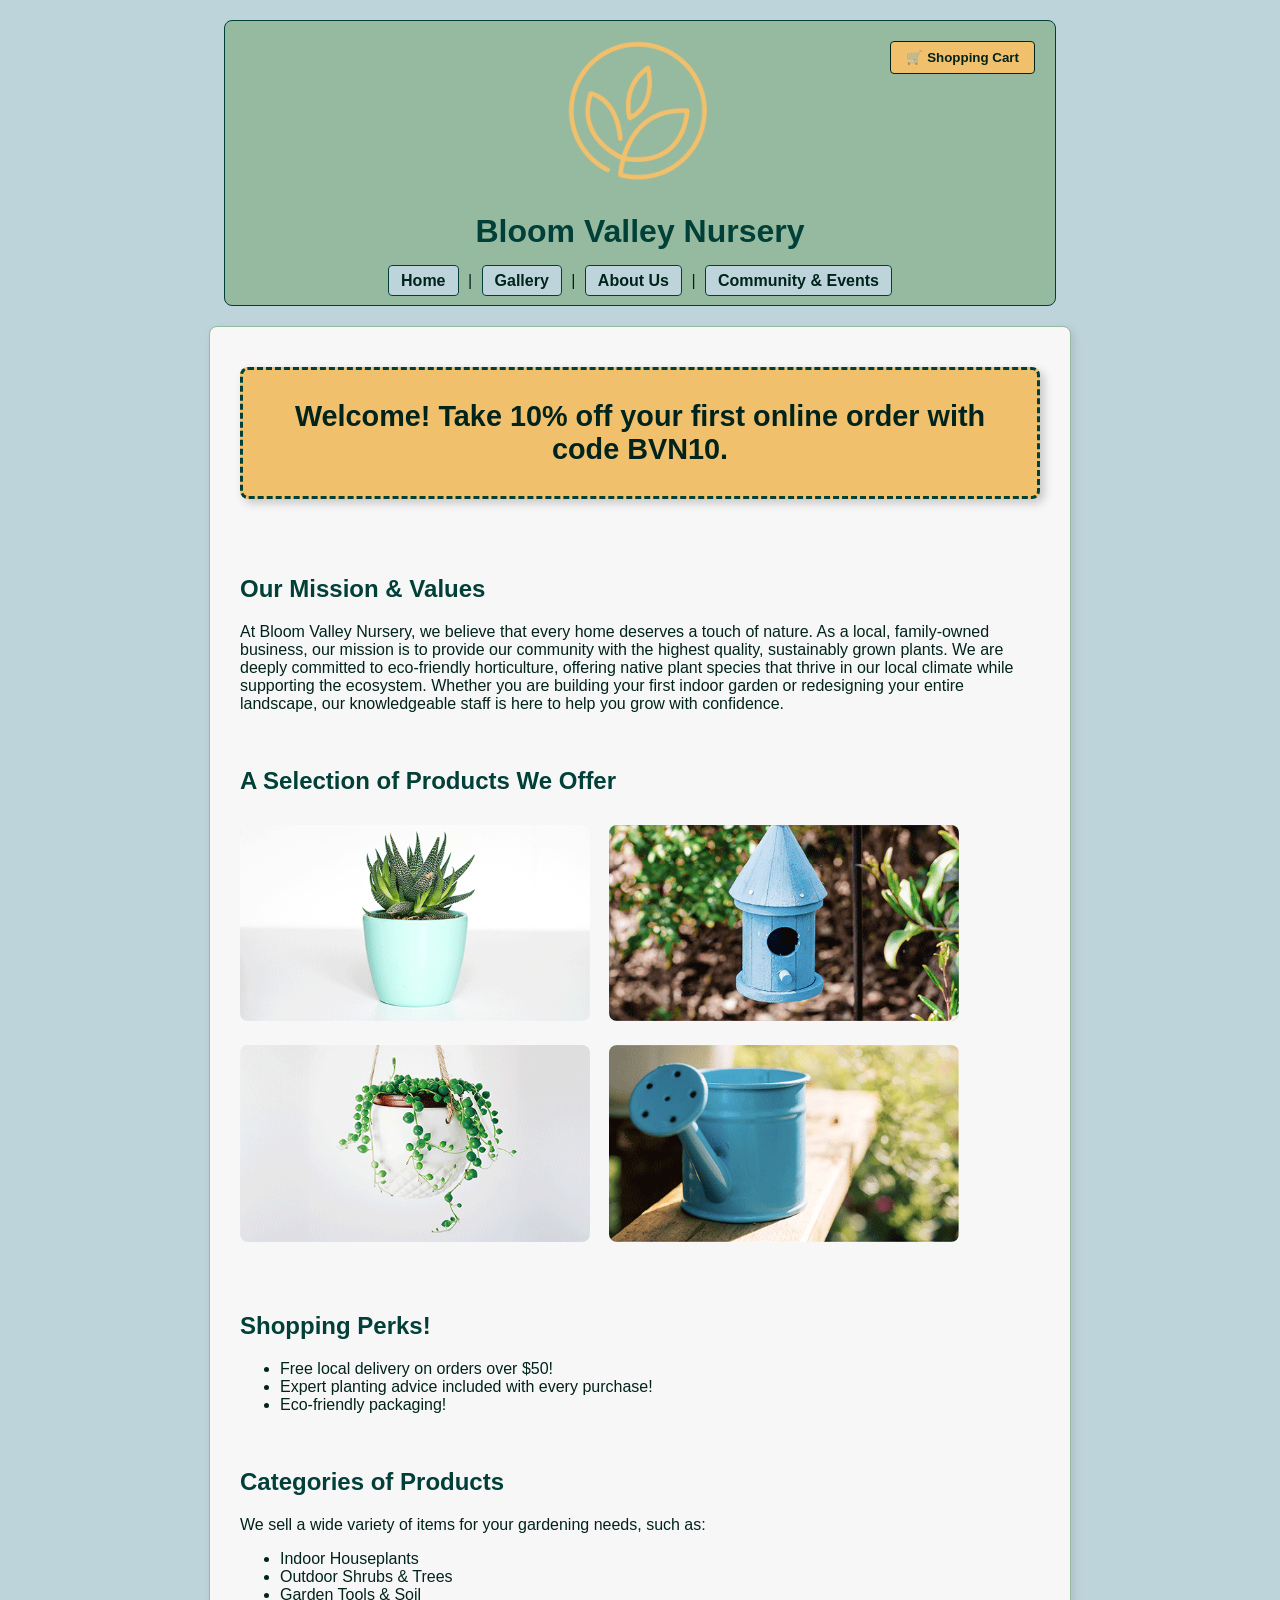
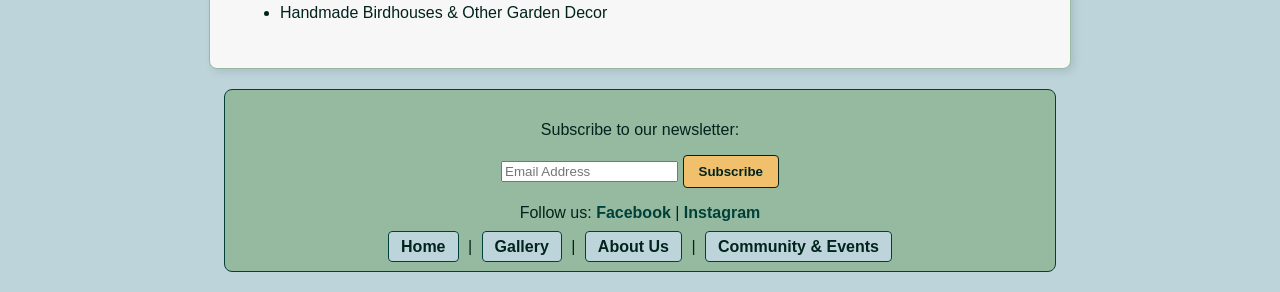
<file: index.html>
<!DOCTYPE html>
<html>
<head>
    <meta charset="UTF-8">
    <title>Home - Bloom Valley Nursery</title>
    <link rel="stylesheet" href="style.css">
</head>
<body>
    <header>
        <img src="Client1_LogoPalette2_F0C06D.png" alt="Bloom Valley Nursery Logo" width="150">
        <h1>Bloom Valley Nursery</h1>
        <button class="cart-btn">🛒 Shopping Cart</button>
        <nav>
            <a href="index.html">Home</a> | 
            <a href="Gallery_Page_BVN.html">Gallery</a> | 
            <a href="About_Page_BVN.html">About Us</a> | 
            <a href="Custom_Page_BVN.html">Community & Events</a>
        </nav>
    </header>

    <hr>

    <main>
        <p class="promo-banner">Welcome! Take 10% off your first online order with code BVN10.</p>
        <br><br>

        <div id="mission-statement">
            <h2>Our Mission & Values</h2>
            <p>At Bloom Valley Nursery, we believe that every home deserves a touch of nature. As a local, family-owned business, our mission is to provide our community with the highest quality, sustainably grown plants. We are deeply committed to eco-friendly horticulture, offering native plant species that thrive in our local climate while supporting the ecosystem. Whether you are building your first indoor garden or redesigning your entire landscape, our knowledgeable staff is here to help you grow with confidence.</p>
        </div>
        <br>

        <h2>A Selection of Products We Offer</h2>
        <img src="Client1_AloePlant.png" alt="Aloe Plant" width="220">
        <img src="Client1_BirdHouse.png" alt="Bird House" width="220">
        <img src="Client1_StringofPearls.png" alt="String of Pearls Plant" width="220">
        <img src="Client1_WateringCan.png" alt="Watering Can" width="220">
        <br><br><br>

        <h2>Shopping Perks!</h2>
        <ul>
            <li>Free local delivery on orders over $50!</li>
            <li>Expert planting advice included with every purchase!</li>
            <li>Eco-friendly packaging!</li>
        </ul>
<br>
        <h2>Categories of Products</h2>
        <p>We sell a wide variety of items for your gardening needs, such as:</p>
        <ul>
            <li>Indoor Houseplants</li>
            <li>Outdoor Shrubs & Trees</li>
            <li>Garden Tools & Soil</li>
            <li>Handmade Birdhouses & Other Garden Decor</li>
        </ul>
    </main>

    <hr>

    <footer>
        <p>Subscribe to our newsletter:</p>
        <input type="email" placeholder="Email Address"> <button onclick="alert('Thank you for subscribing.')">Subscribe</button>
        <p>Follow us: <a href="#">Facebook</a> | <a href="#">Instagram</a></p>
        <nav>
            <a href="index.html">Home</a> | 
            <a href="Gallery_Page_BVN.html">Gallery</a> | 
            <a href="About_Page_BVN.html">About Us</a> | 
            <a href="Custom_Page_BVN.html">Community & Events</a>
        </nav>
    </footer>
    <script src="script.js"></script>
</body>
</html>
</file>
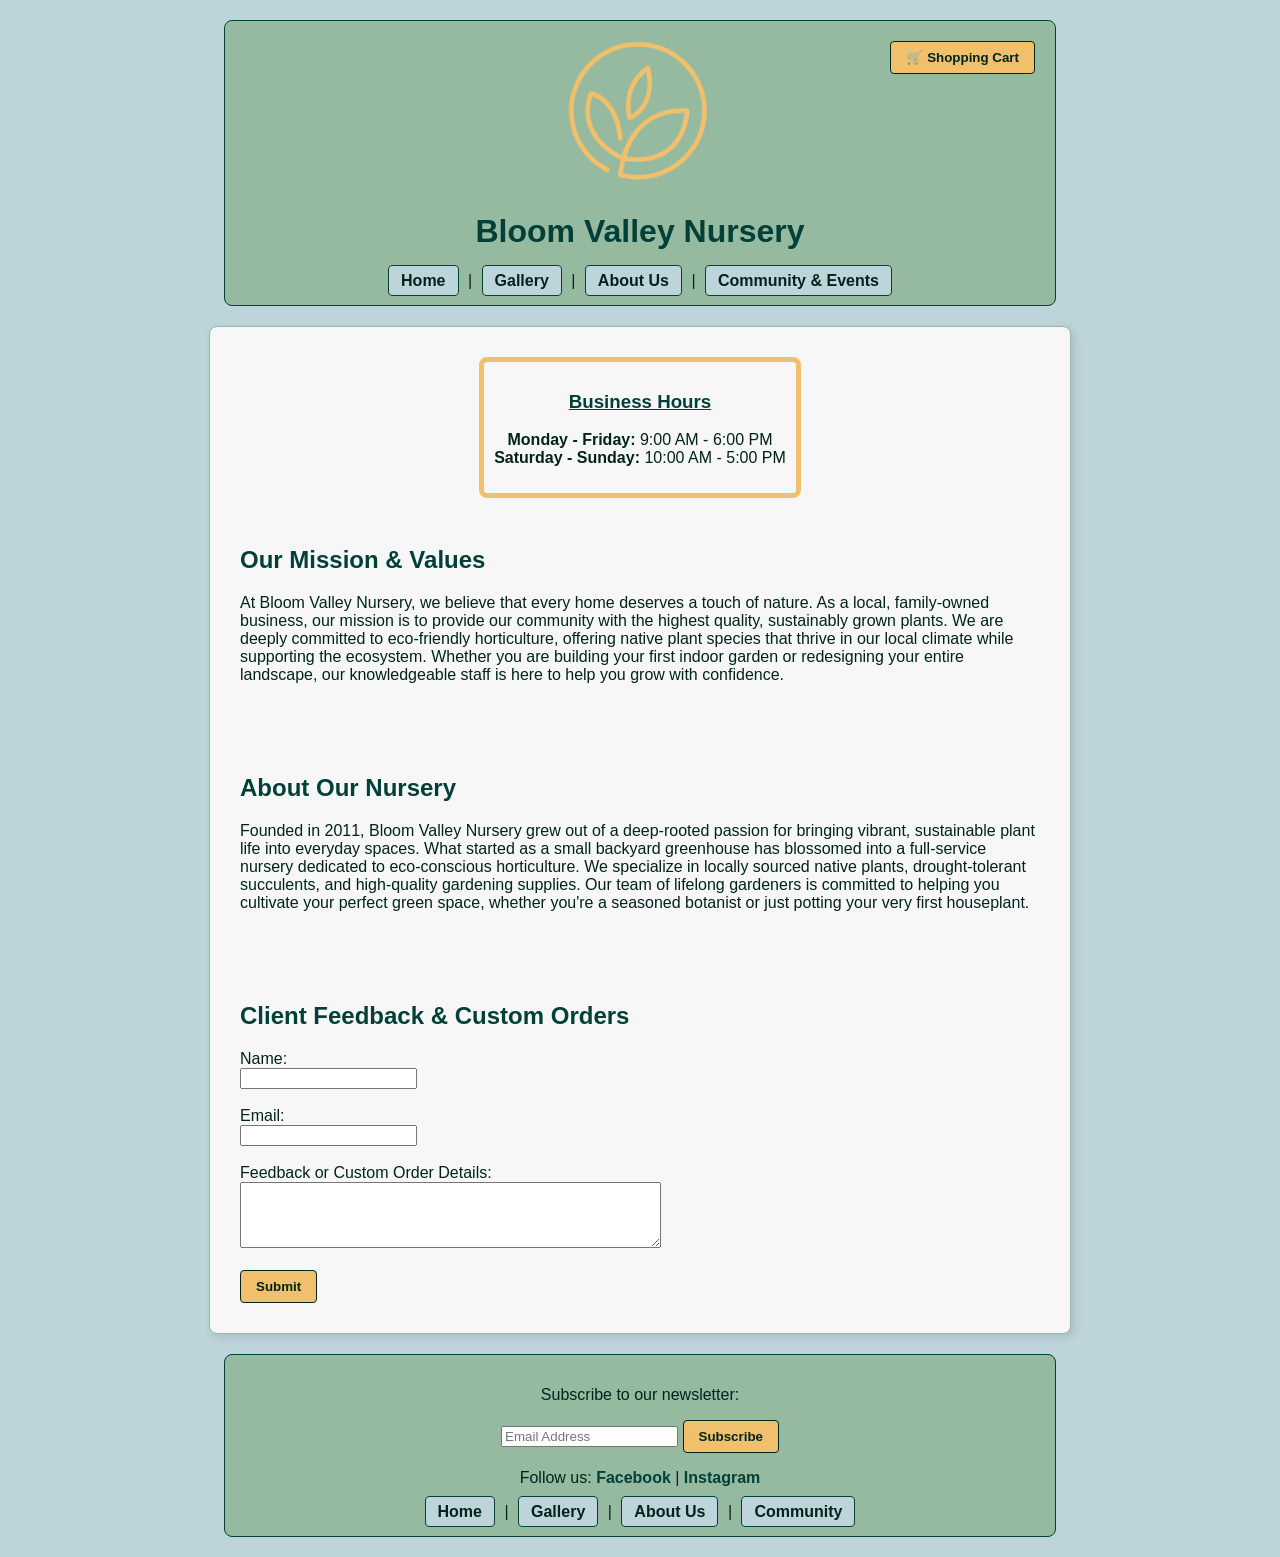
<file: About Page (BVN).html>
<!DOCTYPE html>
<html>
<head>
    <meta charset="UTF-8">
    <title>About Us - Bloom Valley Nursery</title>
    <link rel="stylesheet" href="style.css">
</head>
<body>
    <header>
        <img src="Client1_LogoPalette2_F0C06D.png" alt="Bloom Valley Nursery Logo" width="150">
        <h1>Bloom Valley Nursery</h1>
        <button class="cart-btn">🛒 Shopping Cart</button>
        <nav>
            <a href="index.html">Home</a> | 
            <a href="Gallery Page (BVN).html">Gallery</a> | 
            <a href="About Page (BVN).html">About Us</a> | 
            <a href="Custom Page (BVN).html">Community & Events</a>
        </nav>
    </header>

    <hr>

    <main>
        <div id="business-hours">
           <h3 style="text-align: center;"><span style="text-decoration: underline;">Business Hours</span></h3>
         <p style="text-align: center;">
           <strong>Monday - Friday:</strong> 9:00 AM - 6:00 PM<br>
           <strong>Saturday - Sunday:</strong> 10:00 AM - 5:00 PM
         </p>
        </div>

         <br> 
        <div id="mission-statement">
            <h2>Our Mission & Values</h2>
            <p>At Bloom Valley Nursery, we believe that every home deserves a touch of nature. As a local, family-owned business, our mission is to provide our community with the highest quality, sustainably grown plants. We are deeply committed to eco-friendly horticulture, offering native plant species that thrive in our local climate while supporting the ecosystem. Whether you are building your first indoor garden or redesigning your entire landscape, our knowledgeable staff is here to help you grow with confidence.</p>
        </div>
        <br><br><br>
        <div id="history">
        <h2>About Our Nursery</h2>
        <p>Founded in 2011, Bloom Valley Nursery grew out of a deep-rooted passion for bringing vibrant, sustainable plant life into everyday spaces. What started as a small backyard greenhouse has blossomed into a full-service nursery dedicated to eco-conscious horticulture. We specialize in locally sourced native plants, drought-tolerant succulents, and high-quality gardening supplies. Our team of lifelong gardeners is committed to helping you cultivate your perfect green space, whether you're a seasoned botanist or just potting your very first houseplant.</p>
        </div>
        <br><br><br>

        <h2>Client Feedback & Custom Orders</h2>
        <form>
            <label>Name:</label><br>
            <input type="text" id="custName" required><br><br>
            
            <label>Email:</label><br>
            <input type="email" id="custEmail" required><br><br>

            <label>Feedback or Custom Order Details:</label><br>
            <textarea id="custMessage" rows="4" cols="50" required></textarea><br><br>

            <button type="button" onclick="saveContact()">Submit</button>
        </form>
    </main>

    <hr>

    <footer>
        <p>Subscribe to our newsletter:</p>
        <input type="email" placeholder="Email Address"> <button onclick="alert('Thank you for subscribing.')">Subscribe</button>
        <p>Follow us: <a href="#">Facebook</a> | <a href="#">Instagram</a></p>
        <nav>
            <a href="index.html">Home</a> | 
            <a href="Gallery Page (BVN).html">Gallery</a> | 
            <a href="About Page (BVN).html">About Us</a> | 
            <a href="Custom Page (BVN).html">Community</a>
        </nav>
    </footer>
    <script src="script.js"></script>
</body>
</html>
</file>
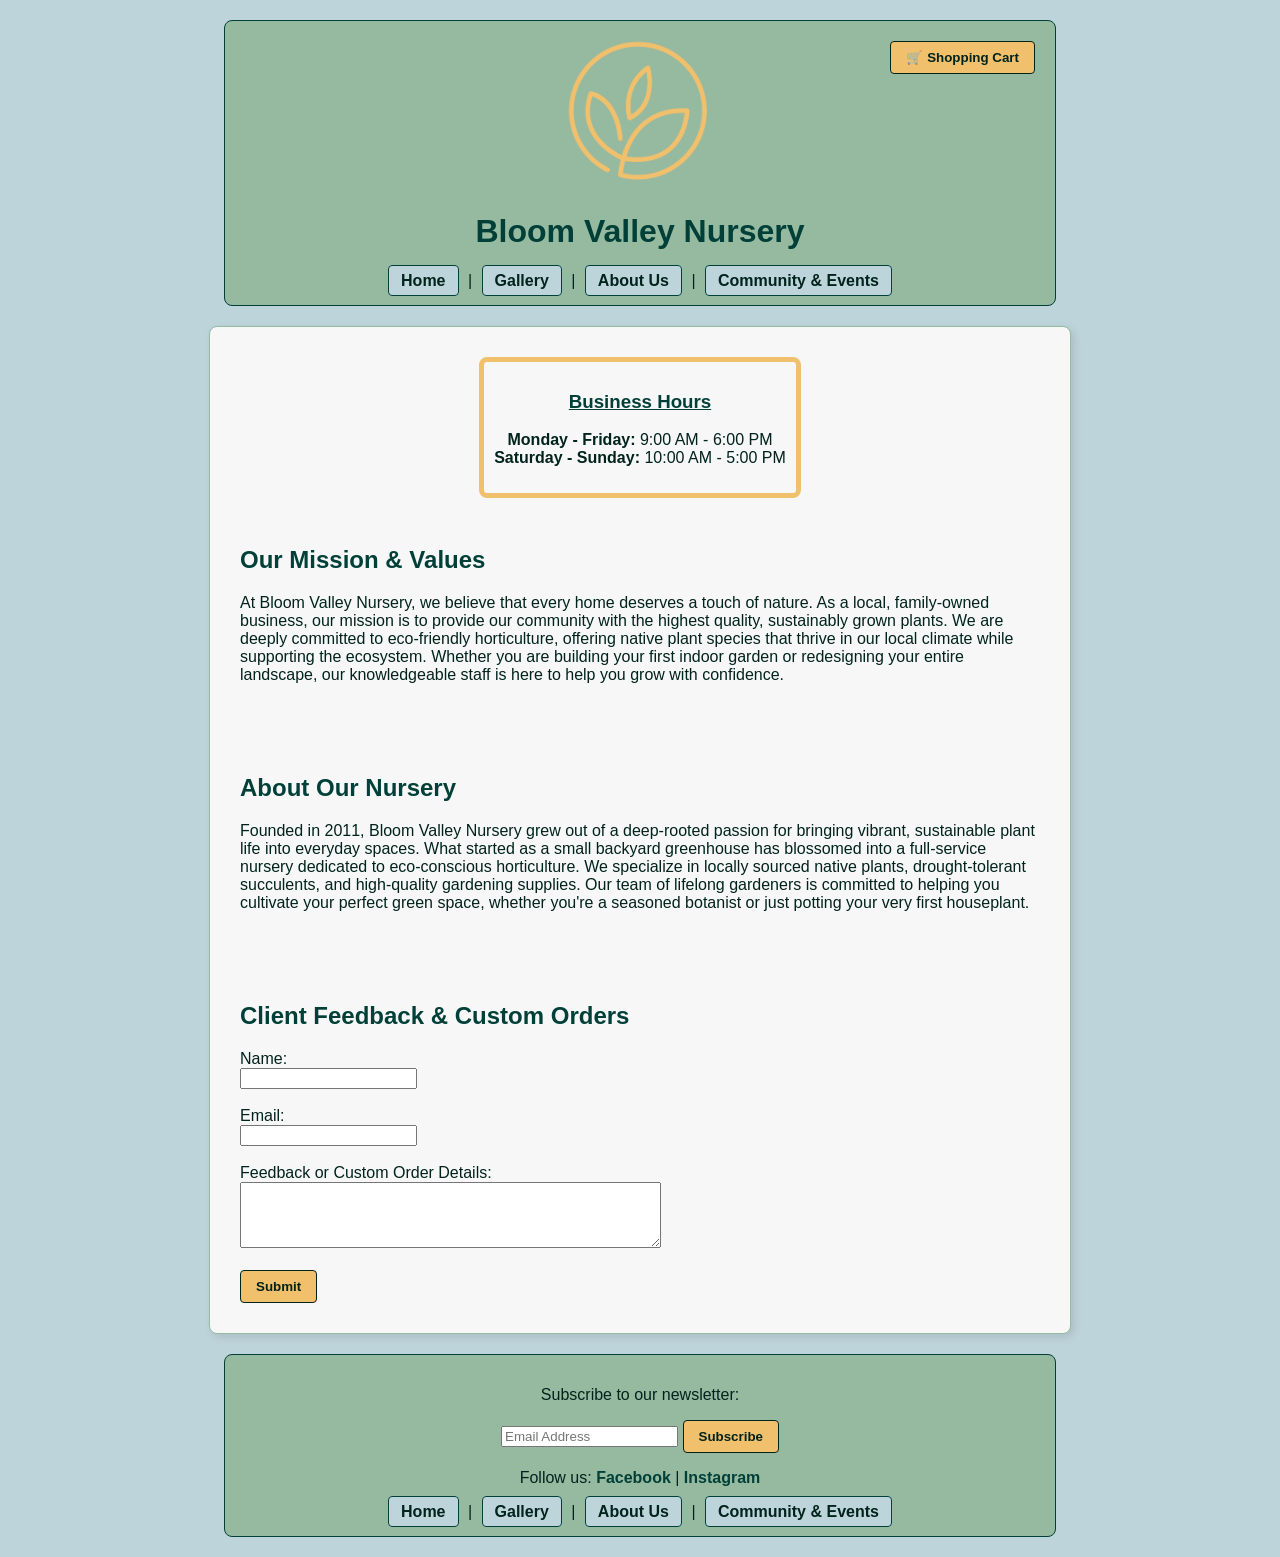
<file: About_Page_BVN.html>
<!DOCTYPE html>
<html>
<head>
    <meta charset="UTF-8">
    <title>About Us - Bloom Valley Nursery</title>
    <link rel="stylesheet" href="style.css">
</head>
<body>
    <header>
        <img src="Client1_LogoPalette2_F0C06D.png" alt="Bloom Valley Nursery Logo" width="150">
        <h1>Bloom Valley Nursery</h1>
        <button class="cart-btn">🛒 Shopping Cart</button>
        <nav>
            <a href="index.html">Home</a> | 
            <a href="Gallery_Page_BVN.html">Gallery</a> | 
            <a href="About_Page_BVN.html">About Us</a> | 
            <a href="Custom_Page_BVN.html">Community & Events</a>
        </nav>
    </header>

    <hr>

    <main>
        <div id="business-hours">
           <h3 style="text-align: center;"><span style="text-decoration: underline;">Business Hours</span></h3>
         <p style="text-align: center;">
           <strong>Monday - Friday:</strong> 9:00 AM - 6:00 PM<br>
           <strong>Saturday - Sunday:</strong> 10:00 AM - 5:00 PM
         </p>
        </div>

         <br> 
        <div id="mission-statement">
            <h2>Our Mission & Values</h2>
            <p>At Bloom Valley Nursery, we believe that every home deserves a touch of nature. As a local, family-owned business, our mission is to provide our community with the highest quality, sustainably grown plants. We are deeply committed to eco-friendly horticulture, offering native plant species that thrive in our local climate while supporting the ecosystem. Whether you are building your first indoor garden or redesigning your entire landscape, our knowledgeable staff is here to help you grow with confidence.</p>
        </div>
        <br><br><br>
        <div id="history">
        <h2>About Our Nursery</h2>
        <p>Founded in 2011, Bloom Valley Nursery grew out of a deep-rooted passion for bringing vibrant, sustainable plant life into everyday spaces. What started as a small backyard greenhouse has blossomed into a full-service nursery dedicated to eco-conscious horticulture. We specialize in locally sourced native plants, drought-tolerant succulents, and high-quality gardening supplies. Our team of lifelong gardeners is committed to helping you cultivate your perfect green space, whether you're a seasoned botanist or just potting your very first houseplant.</p>
        </div>
        <br><br><br>

        <h2>Client Feedback & Custom Orders</h2>
        <form>
            <label>Name:</label><br>
            <input type="text" id="custName" required><br><br>
            
            <label>Email:</label><br>
            <input type="email" id="custEmail" required><br><br>

            <label>Feedback or Custom Order Details:</label><br>
            <textarea id="custMessage" rows="4" cols="50" required></textarea><br><br>

            <button type="button" onclick="saveContact()">Submit</button>
        </form>
    </main>

    <hr>

    <footer>
        <p>Subscribe to our newsletter:</p>
        <input type="email" placeholder="Email Address"> <button onclick="alert('Thank you for subscribing.')">Subscribe</button>
        <p>Follow us: <a href="#">Facebook</a> | <a href="#">Instagram</a></p>
        <nav>
            <a href="index.html">Home</a> | 
            <a href="Gallery_Page_BVN.html">Gallery</a> | 
            <a href="About_Page_BVN.html">About Us</a> | 
            <a href="Custom_Page_BVN.html">Community & Events</a>
        </nav>
    </footer>
    <script src="script.js"></script>
</body>
</html>
</file>
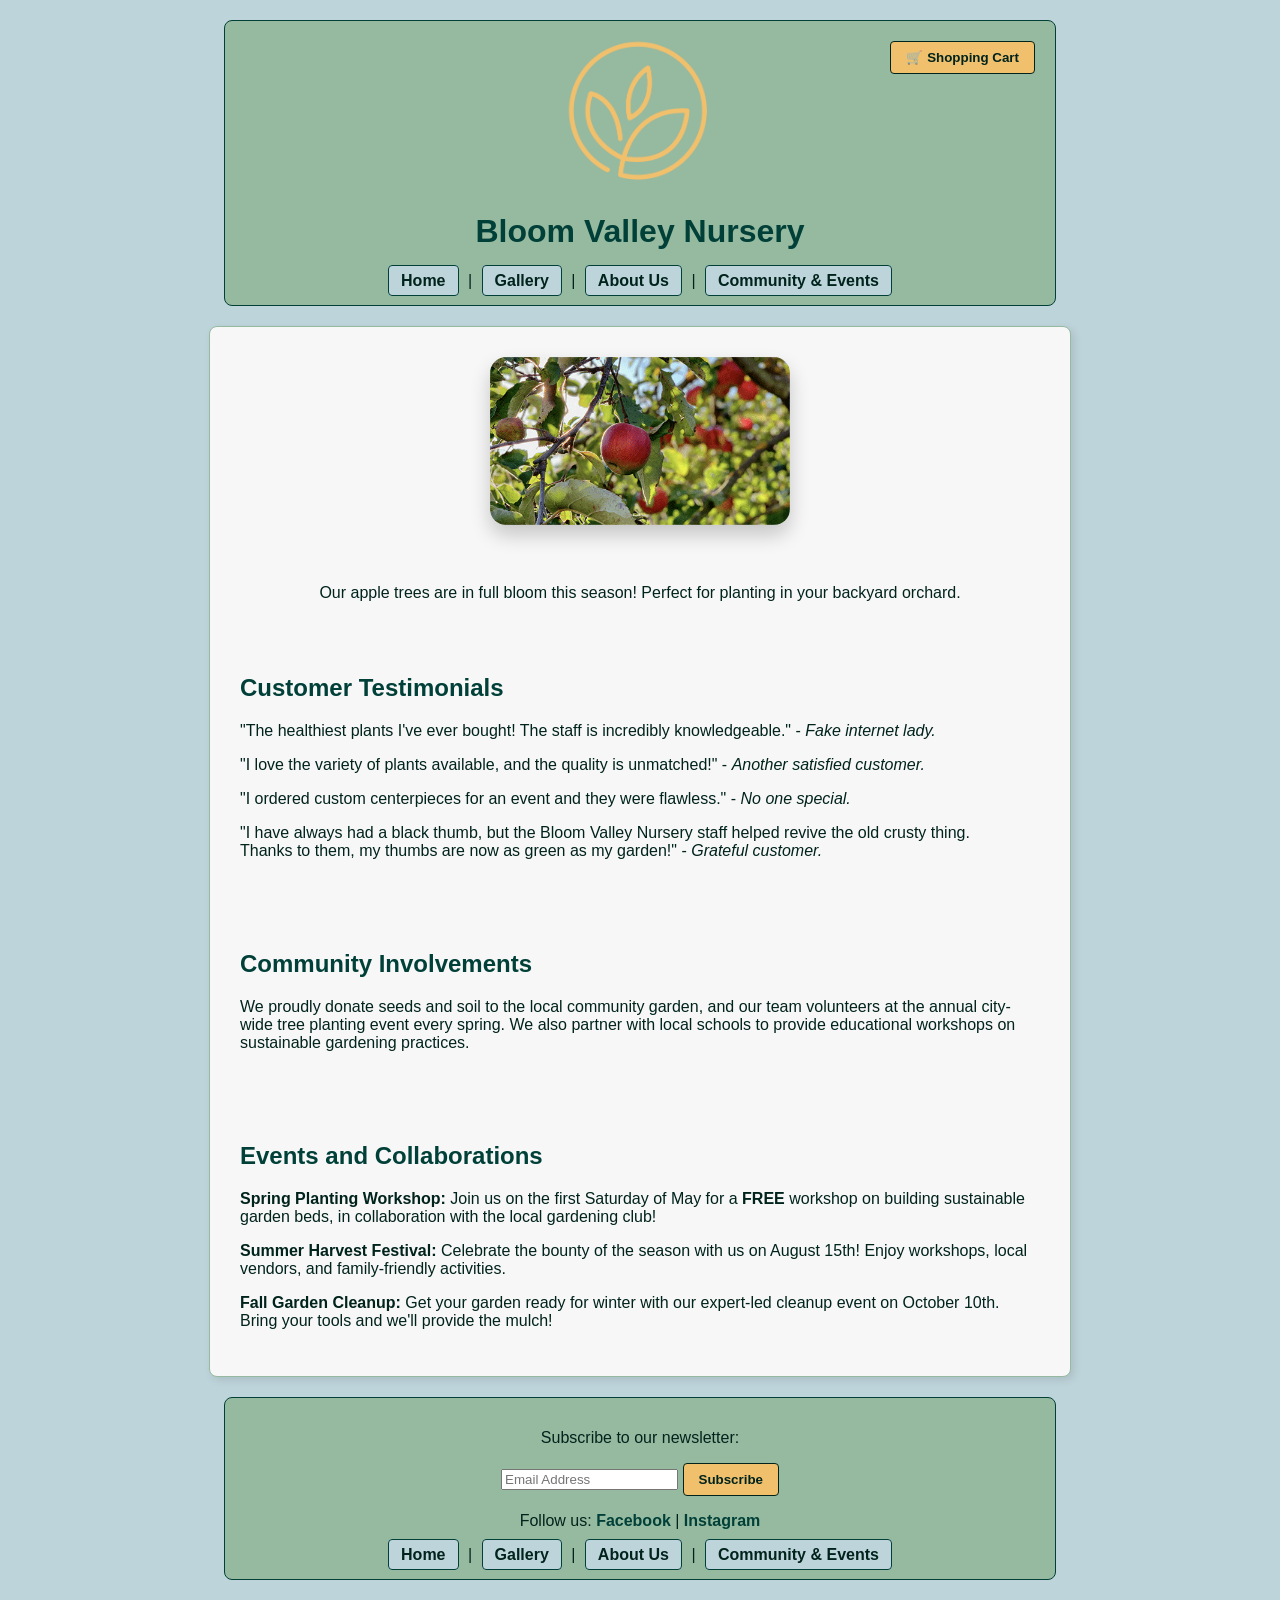
<file: Custom Page (BVN).html>
<!DOCTYPE html>
<html>
<head>
    <meta charset="UTF-8">
    <title>Community & Events - Bloom Valley Nursery</title>
    <link rel="stylesheet" href="style.css">
</head>
<body>
    <header>
        <img src="Client1_LogoPalette2_F0C06D.png" alt="Bloom Valley Nursery Logo" width="150">
        <h1>Bloom Valley Nursery</h1>
        <button class="cart-btn">🛒 Shopping Cart</button>
        <nav>
            <a href="index.html">Home</a> | 
            <a href="Gallery Page (BVN).html">Gallery</a> | 
            <a href="About Page (BVN).html">About Us</a> | 
            <a href="Custom Page (BVN).html">Community & Events</a>
        </nav>
    </header>

    <hr>

    <main>
        <a href="Client1_AppleTree.png" ><img id="apple-tree" src="Client1_AppleTree.png" alt="Apple Tree" width="200"></a>
         <br>
         <p style="text-align: center;">Our apple trees are in full bloom this season! Perfect for planting in your backyard orchard.</p>
        <br><br>
         <h2>Customer Testimonials</h2>
        <p>"The healthiest plants I've ever bought! The staff is incredibly knowledgeable." - <i>Fake internet lady.</i></p>
<p>"I love the variety of plants available, and the quality is unmatched!" - <i>Another satisfied customer.</i></p>
<p>"I ordered custom centerpieces for an event and they were flawless." - <i>No one special.</i></p>
<p>"I have always had a black thumb, but the Bloom Valley Nursery staff helped revive the old crusty thing. <br>Thanks to them, my thumbs are now as green as my garden!" - <i>Grateful customer.</i></p>
<br><br><br>
        <h2>Community Involvements</h2>
        <p>We proudly donate seeds and soil to the local community garden, and our team volunteers at the annual city-wide tree planting event every spring. We also partner with local schools to provide educational workshops on sustainable gardening practices.</p>
<br><br><br>
        <h2>Events and Collaborations</h2>
        <p><strong>Spring Planting Workshop:</strong> Join us on the first Saturday of May for a <strong>FREE</strong> workshop on building sustainable garden beds, in collaboration with the local gardening club!</p>
        <p><strong>Summer Harvest Festival:</strong> Celebrate the bounty of the season with us on August 15th! Enjoy workshops, local vendors, and family-friendly activities.</p>
        <p><strong>Fall Garden Cleanup:</strong> Get your garden ready for winter with our expert-led cleanup event on October 10th. Bring your tools and we'll provide the mulch!</p>
    </main>

    <hr>

    <footer>
        <p>Subscribe to our newsletter:</p>
        <input type="email" placeholder="Email Address"> <button onclick="alert('Thank you for subscribing.')">Subscribe</button>
        <p>Follow us: <a href="#">Facebook</a> | <a href="#">Instagram</a></p>
        <nav>
            <a href="index.html">Home</a> | 
            <a href="Gallery Page (BVN).html">Gallery</a> | 
            <a href="About Page (BVN).html">About Us</a> | 
            <a href="Custom Page (BVN).html">Community & Events</a>
        </nav>
    </footer>
    <script src="script.js"></script>
</body>
</html>
</file>
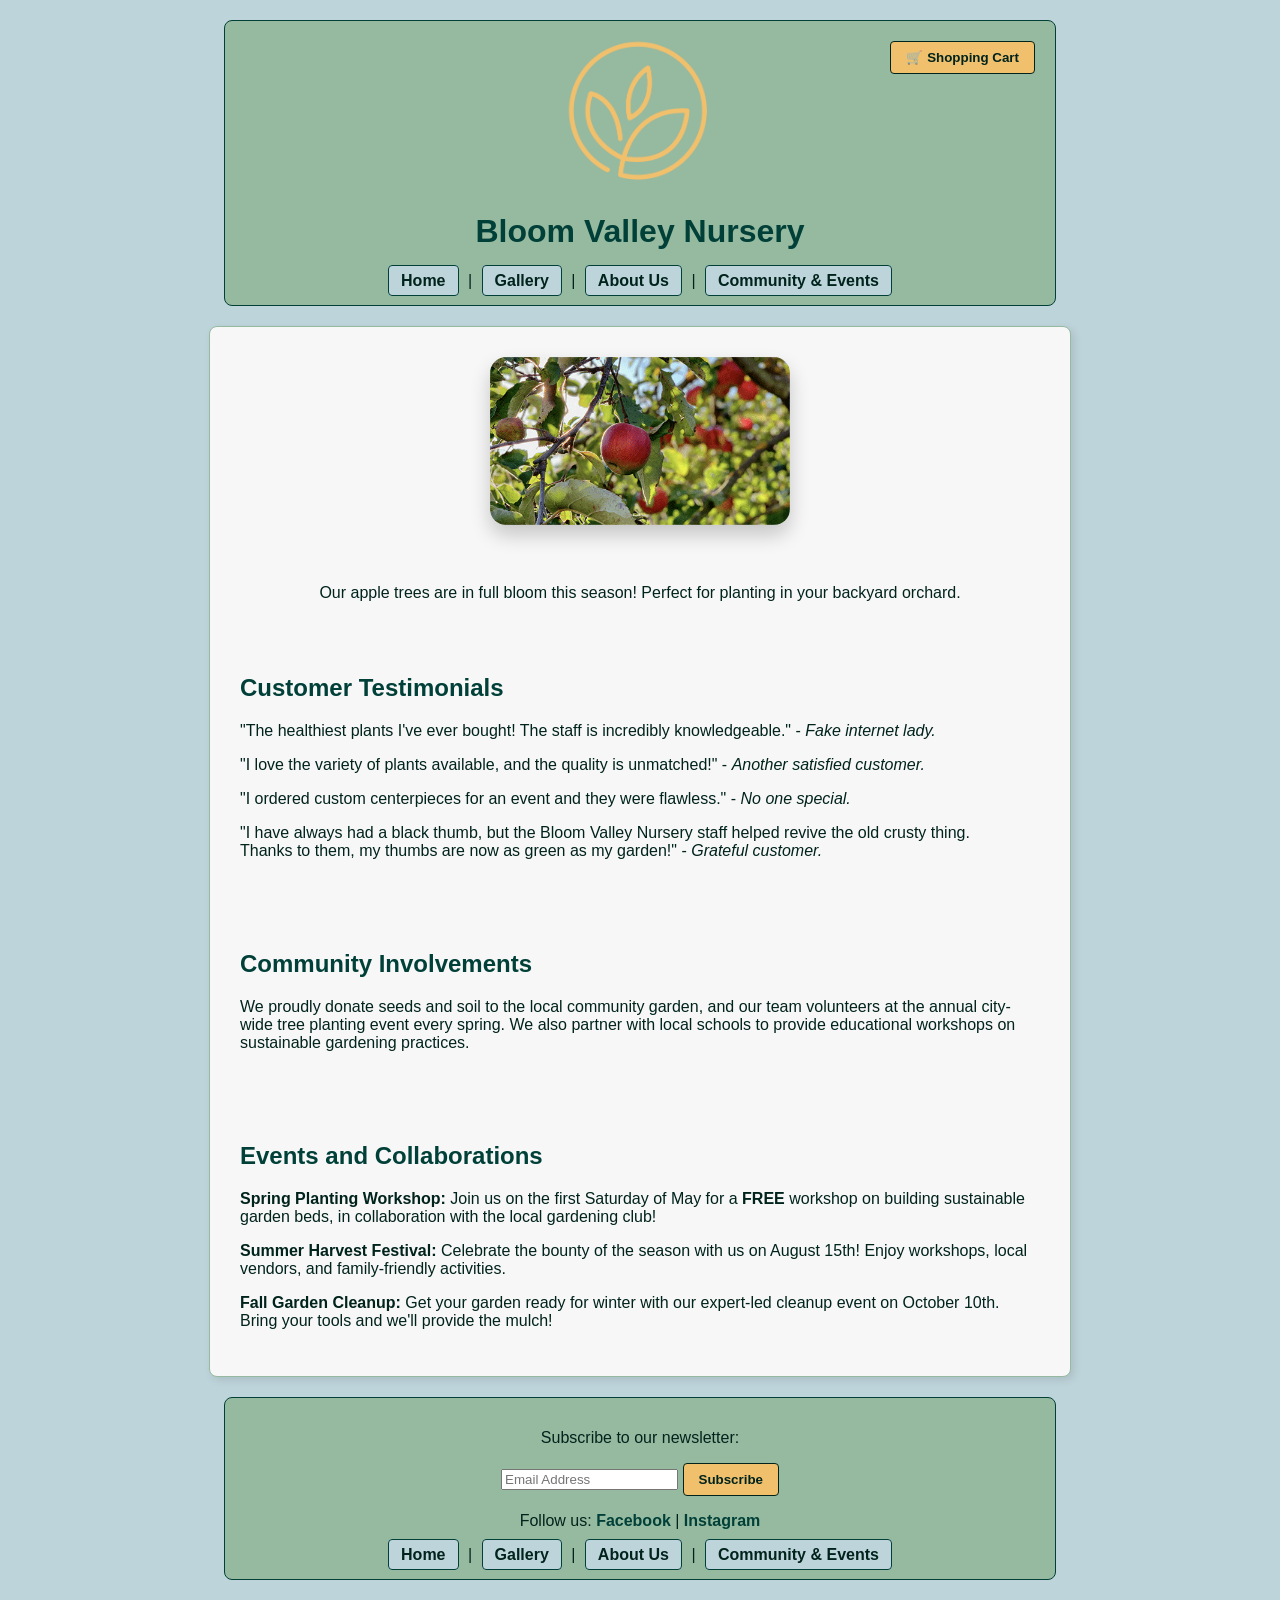
<file: Custom_Page_BVN.html>
<!DOCTYPE html>
<html>
<head>
    <meta charset="UTF-8">
    <title>Community & Events - Bloom Valley Nursery</title>
    <link rel="stylesheet" href="style.css">
</head>
<body>
    <header>
        <img src="Client1_LogoPalette2_F0C06D.png" alt="Bloom Valley Nursery Logo" width="150">
        <h1>Bloom Valley Nursery</h1>
        <button class="cart-btn">🛒 Shopping Cart</button>
        <nav>
            <a href="index.html">Home</a> | 
            <a href="Gallery_Page_BVN.html">Gallery</a> | 
            <a href="About_Page_BVN.html">About Us</a> | 
            <a href="Custom_Page_BVN.html">Community & Events</a>
        </nav>
    </header>

    <hr>

    <main>
        <a href="Client1_AppleTree.png" ><img id="apple-tree" src="Client1_AppleTree.png" alt="Apple Tree" width="200"></a>
         <br>
         <p style="text-align: center;">Our apple trees are in full bloom this season! Perfect for planting in your backyard orchard.</p>
        <br><br>
         <h2>Customer Testimonials</h2>
        <p>"The healthiest plants I've ever bought! The staff is incredibly knowledgeable." - <i>Fake internet lady.</i></p>
<p>"I love the variety of plants available, and the quality is unmatched!" - <i>Another satisfied customer.</i></p>
<p>"I ordered custom centerpieces for an event and they were flawless." - <i>No one special.</i></p>
<p>"I have always had a black thumb, but the Bloom Valley Nursery staff helped revive the old crusty thing. <br>Thanks to them, my thumbs are now as green as my garden!" - <i>Grateful customer.</i></p>
<br><br><br>
        <h2>Community Involvements</h2>
        <p>We proudly donate seeds and soil to the local community garden, and our team volunteers at the annual city-wide tree planting event every spring. We also partner with local schools to provide educational workshops on sustainable gardening practices.</p>
<br><br><br>
        <h2>Events and Collaborations</h2>
        <p><strong>Spring Planting Workshop:</strong> Join us on the first Saturday of May for a <strong>FREE</strong> workshop on building sustainable garden beds, in collaboration with the local gardening club!</p>
        <p><strong>Summer Harvest Festival:</strong> Celebrate the bounty of the season with us on August 15th! Enjoy workshops, local vendors, and family-friendly activities.</p>
        <p><strong>Fall Garden Cleanup:</strong> Get your garden ready for winter with our expert-led cleanup event on October 10th. Bring your tools and we'll provide the mulch!</p>
    </main>

    <hr>

    <footer>
        <p>Subscribe to our newsletter:</p>
        <input type="email" placeholder="Email Address"> <button onclick="alert('Thank you for subscribing.')">Subscribe</button>
        <p>Follow us: <a href="#">Facebook</a> | <a href="#">Instagram</a></p>
        <nav>
            <a href="index.html">Home</a> | 
            <a href="Gallery_Page_BVN.html">Gallery</a> | 
            <a href="About_Page_BVN.html">About Us</a> | 
            <a href="Custom_Page_BVN.html">Community & Events</a>
        </nav>
    </footer>
    <script src="script.js"></script>
</body>
</html>
</file>
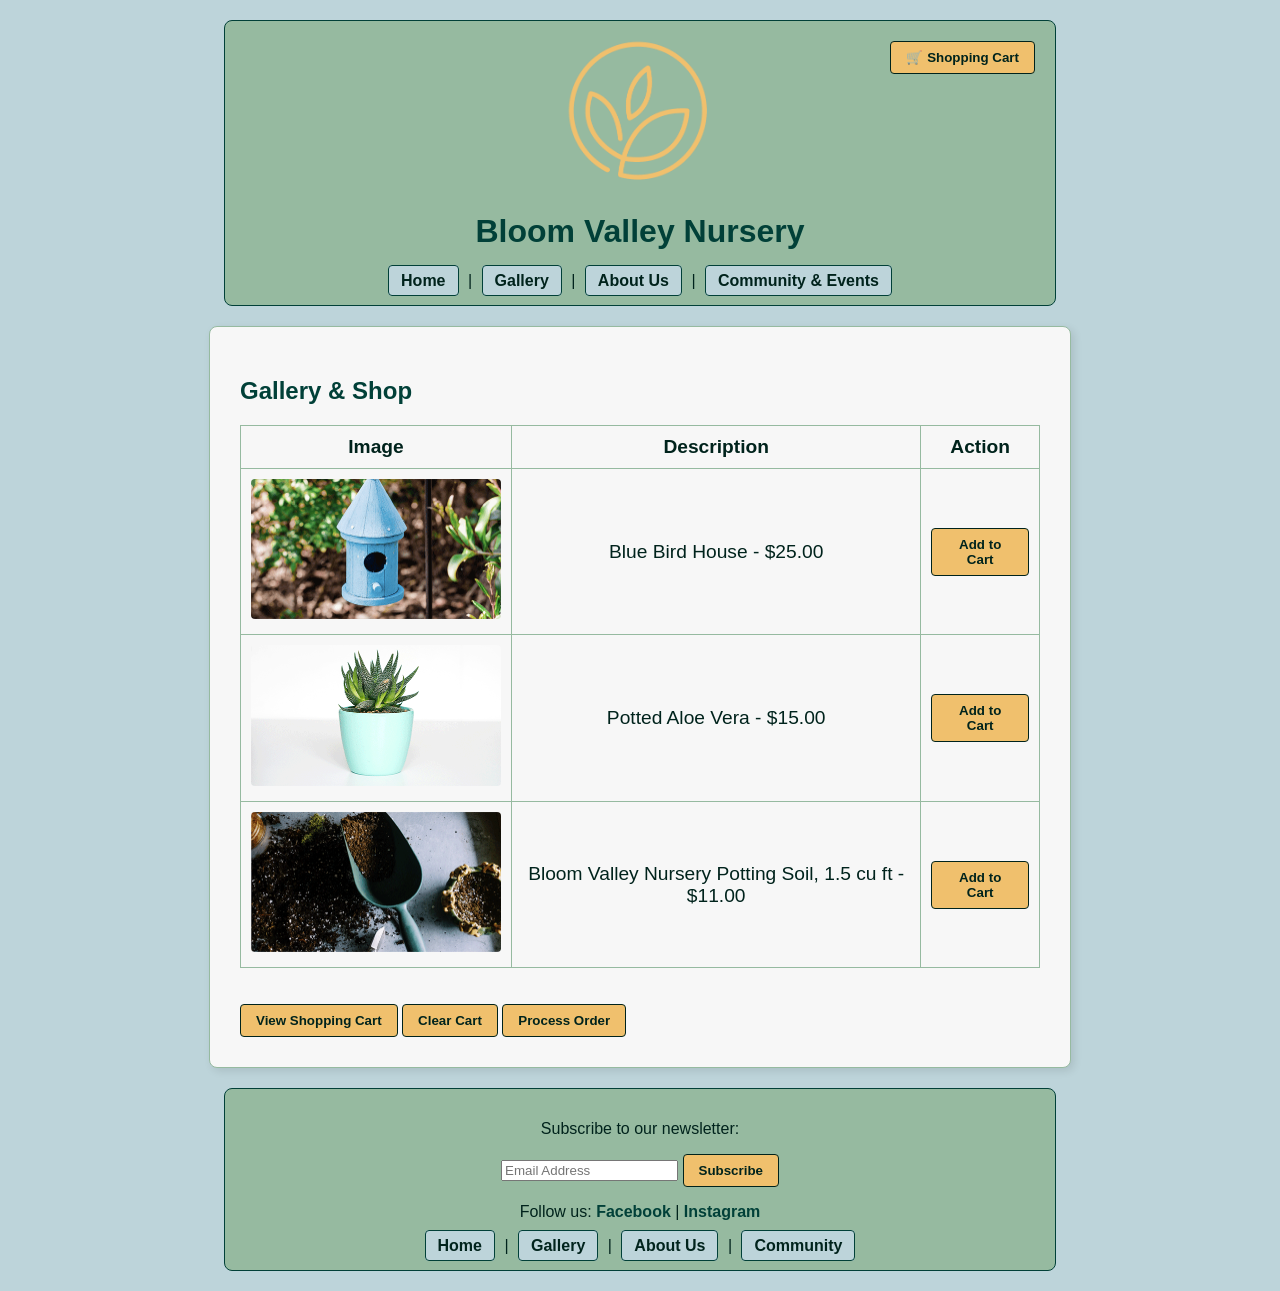
<file: Gallery Page (BVN).html>
<!DOCTYPE html>
<html>
<head>
    <meta charset="UTF-8">
    <title>Gallery - Bloom Valley Nursery</title>
     <link rel="stylesheet" href="style.css">
</head>
<body>
    <header>
        <img src="Client1_LogoPalette2_F0C06D.png" alt="Bloom Valley Nursery Logo" width="150">
        <h1>Bloom Valley Nursery</h1>
        <button class="cart-btn">🛒 Shopping Cart</button>
        <nav>
            <a href="index.html">Home</a> | 
            <a href="Gallery Page (BVN).html">Gallery</a> | 
            <a href="About Page (BVN).html">About Us</a> | 
            <a href="Custom Page (BVN).html">Community & Events</a>
        </nav>
    </header>

    <hr>

    <main>
        
        <h2>Gallery & Shop</h2>
        <table border="1">
            <tr>
                <th>Image</th>
                <th>Description</th>
                <th>Action</th>
            </tr>
            <tr>
                <td><img src="Client1_BirdHouse.png" alt="Blue Bird House" width="100"></td>
                <td>Blue Bird House - $25.00</td>
                <td><button onclick="addToCart('Blue Bird House')">Add to Cart</button></td>
            </tr>
            <tr>
                <td><img src="Client1_AloePlant.png" alt="Potted Aloe Vera" width="100"></td>
                <td>Potted Aloe Vera - $15.00</td>
                <td><button onclick="addToCart('Potted Aloe Vera')">Add to Cart</button></td>
            </tr>
            <tr>
                <td><img src="Client1_PottingSoil.png" alt="Potting Soil, 1.5 cu ft" width="100"></td>
                <td>Bloom Valley Nursery Potting Soil, 1.5 cu ft - $11.00</td>
                <td><button onclick="addToCart('Potting Soil')">Add to Cart</button></td>
            </tr>
        </table>

    <br><br>
    <button onclick="viewCart()">View Shopping Cart</button>
    <button onclick="clearCart()">Clear Cart</button>
    <button onclick="processOrder()">Process Order</button>

    <div id="cartModal" style="display:none; border:2px solid #F0C06D; padding:20px; background:white; position:fixed; top:20%; left:30%; width:40%;">
            <h3>Your Shopping Cart</h3>
            <ul id="cartList"></ul>
            <button onclick="document.getElementById('cartModal').style.display='none'">Close</button>
        </div>
    </main>

    <hr>

    <footer>
        <p>Subscribe to our newsletter:</p>
        <input type="email" placeholder="Email Address"> <button onclick="alert('Thank you for subscribing.')">Subscribe</button>
        <p>Follow us: <a href="#">Facebook</a> | <a href="#">Instagram</a></p>
        <nav>
            <a href="index.html">Home</a> | 
            <a href="Gallery Page (BVN).html">Gallery</a> | 
            <a href="About Page (BVN).html">About Us</a> | 
            <a href="Custom Page (BVN).html">Community</a>
        </nav>
    </footer>
    <script src="script.js"></script>
</body>
</html>
</file>
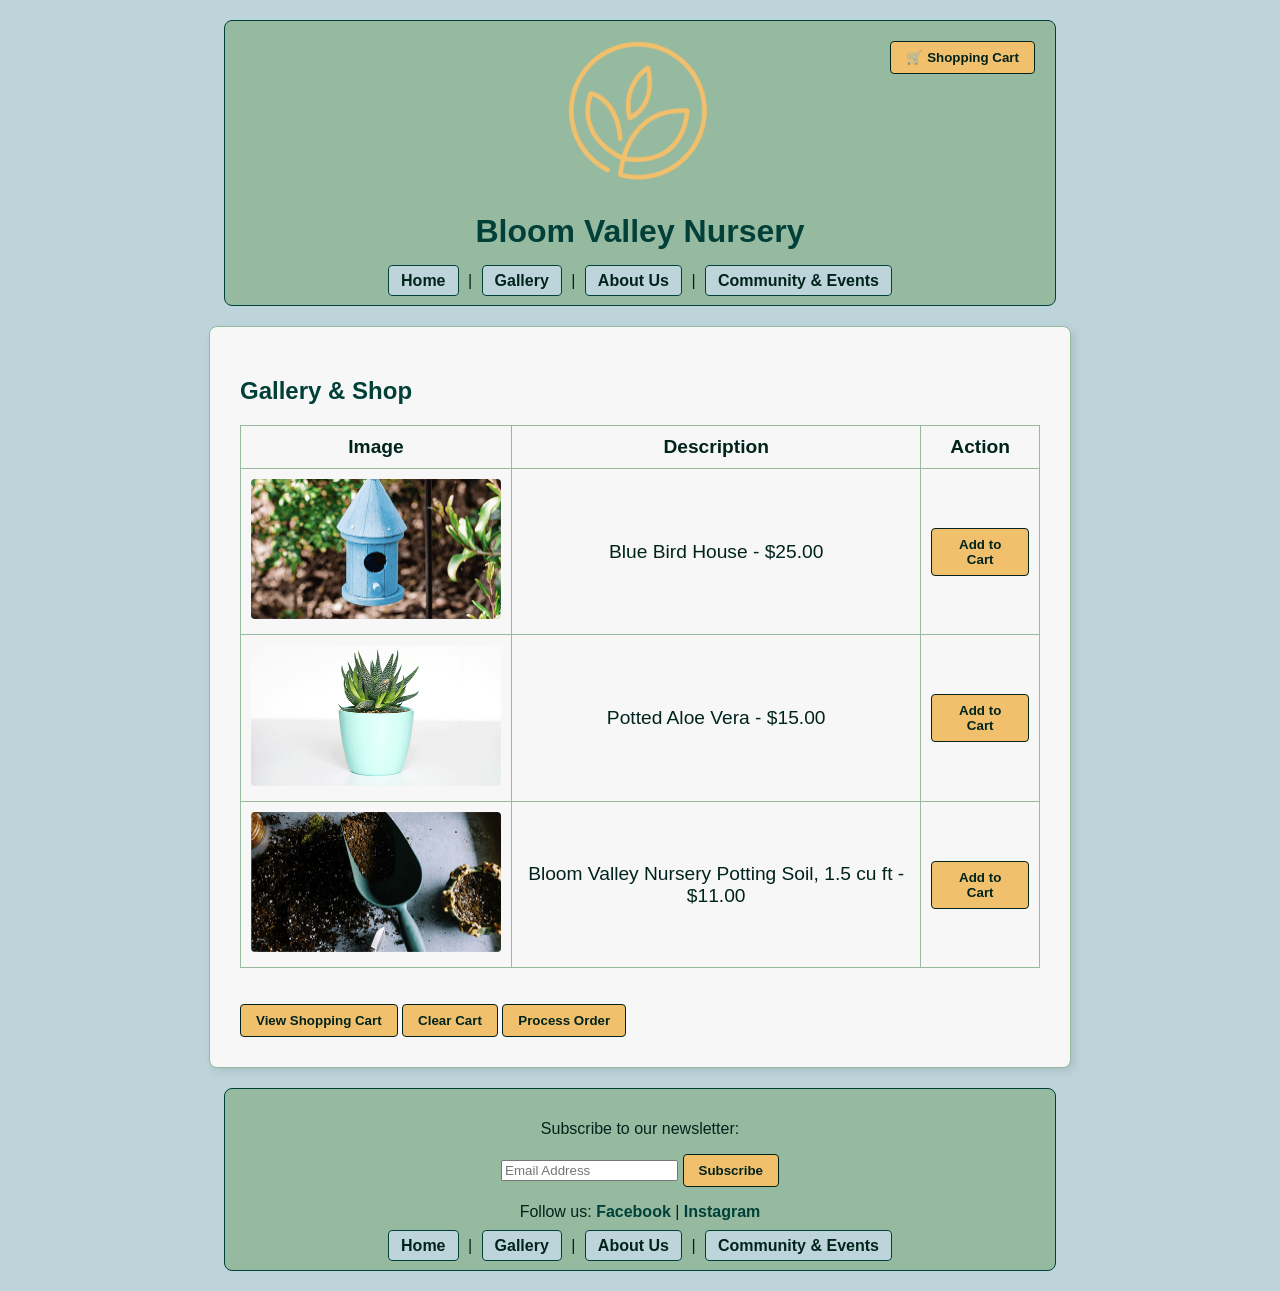
<file: Gallery_Page_BVN.html>
<!DOCTYPE html>
<html>
<head>
    <meta charset="UTF-8">
    <title>Gallery - Bloom Valley Nursery</title>
     <link rel="stylesheet" href="style.css">
</head>
<body>
    <header>
        <img src="Client1_LogoPalette2_F0C06D.png" alt="Bloom Valley Nursery Logo" width="150">
        <h1>Bloom Valley Nursery</h1>
        <button class="cart-btn">🛒 Shopping Cart</button>
        <nav>
            <a href="index.html">Home</a> | 
            <a href="Gallery_Page_BVN.html">Gallery</a> | 
            <a href="About_Page_BVN.html">About Us</a> | 
            <a href="Custom_Page_BVN.html">Community & Events</a>
        </nav>
    </header>

    <hr>

    <main>
        
        <h2>Gallery & Shop</h2>
        <table border="1">
            <tr>
                <th>Image</th>
                <th>Description</th>
                <th>Action</th>
            </tr>
            <tr>
                <td><img src="Client1_BirdHouse.png" alt="Blue Bird House" width="100"></td>
                <td>Blue Bird House - $25.00</td>
                <td><button onclick="addToCart('Blue Bird House')">Add to Cart</button></td>
            </tr>
            <tr>
                <td><img src="Client1_AloePlant.png" alt="Potted Aloe Vera" width="100"></td>
                <td>Potted Aloe Vera - $15.00</td>
                <td><button onclick="addToCart('Potted Aloe Vera')">Add to Cart</button></td>
            </tr>
            <tr>
                <td><img src="Client1_PottingSoil.png" alt="Potting Soil, 1.5 cu ft" width="100"></td>
                <td>Bloom Valley Nursery Potting Soil, 1.5 cu ft - $11.00</td>
                <td><button onclick="addToCart('Potting Soil')">Add to Cart</button></td>
            </tr>
        </table>

    <br><br>
    <button onclick="viewCart()">View Shopping Cart</button>
    <button onclick="clearCart()">Clear Cart</button>
    <button onclick="processOrder()">Process Order</button>

    <div id="cartModal" style="display:none; border:2px solid #F0C06D; padding:20px; background:white; position:fixed; top:20%; left:30%; width:40%;">
            <h3>Your Shopping Cart</h3>
            <ul id="cartList"></ul>
            <button onclick="document.getElementById('cartModal').style.display='none'">Close</button>
        </div>
    </main>

    <hr>

    <footer>
        <p>Subscribe to our newsletter:</p>
        <input type="email" placeholder="Email Address"> <button onclick="alert('Thank you for subscribing.')">Subscribe</button>
        <p>Follow us: <a href="#">Facebook</a> | <a href="#">Instagram</a></p>
        <nav>
            <a href="index.html">Home</a> | 
            <a href="Gallery_Page_BVN.html">Gallery</a> | 
            <a href="About_Page_BVN.html">About Us</a> | 
            <a href="Custom_Page_BVN.html">Community & Events</a>
        </nav>
    </footer>
    <script src="script.js"></script>
</body>
</html>
</file>
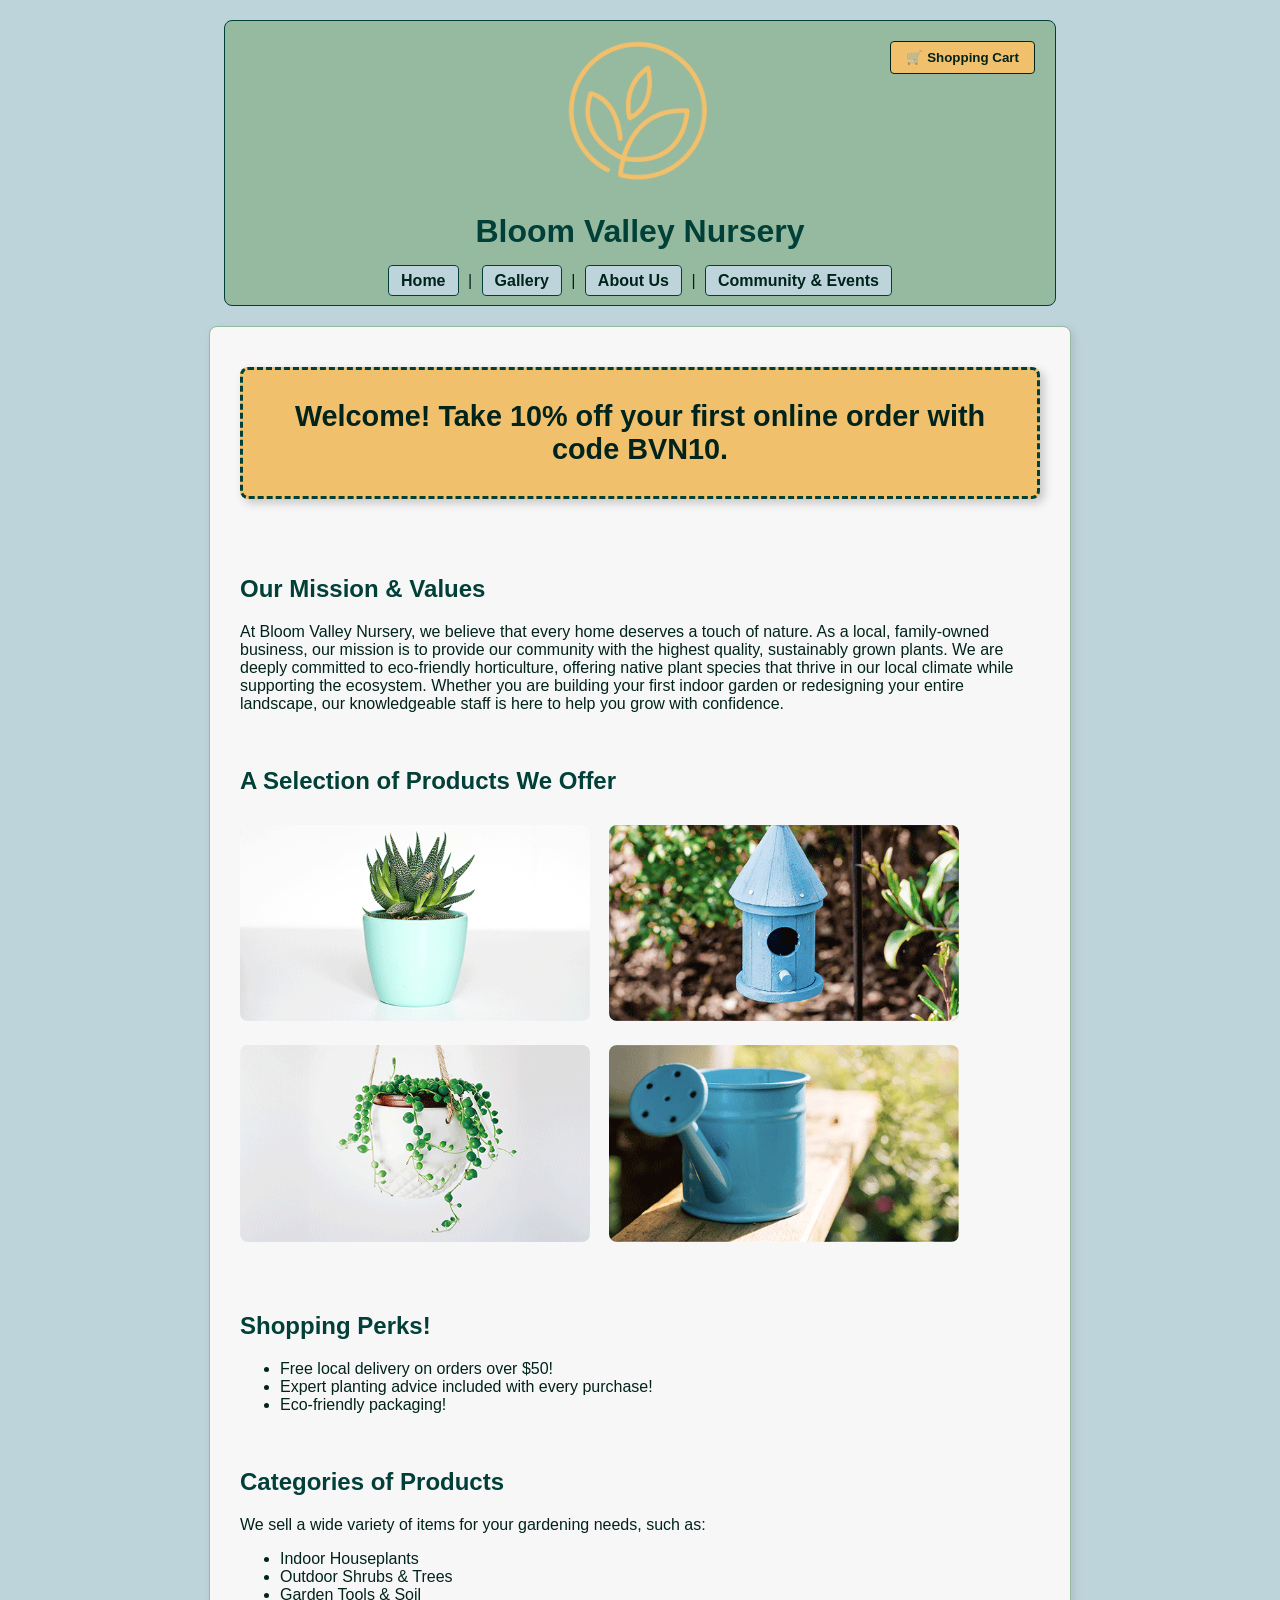
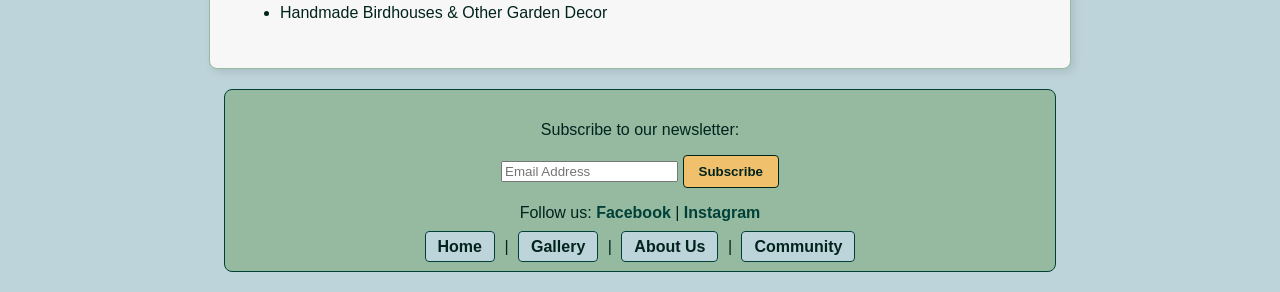
<file: Home Page (BVN).html>
<!DOCTYPE html>
<html>
<head>
    <meta charset="UTF-8">
    <title>Home - Bloom Valley Nursery</title>
    <link rel="stylesheet" href="style.css">
</head>
<body>
    <header>
        <img src="Client1_LogoPalette2_F0C06D.png" alt="Bloom Valley Nursery Logo" width="150">
        <h1>Bloom Valley Nursery</h1>
        <button class="cart-btn">🛒 Shopping Cart</button>
        <nav>
            <a href="Home Page (BVN).html">Home</a> | 
            <a href="Gallery Page (BVN).html">Gallery</a> | 
            <a href="About Page (BVN).html">About Us</a> | 
            <a href="Custom Page (BVN).html">Community & Events</a>
        </nav>
    </header>

    <hr>

    <main>
        <p class="promo-banner">Welcome! Take 10% off your first online order with code BVN10.</p>
        <br><br>

        <div id="mission-statement">
            <h2>Our Mission & Values</h2>
            <p>At Bloom Valley Nursery, we believe that every home deserves a touch of nature. As a local, family-owned business, our mission is to provide our community with the highest quality, sustainably grown plants. We are deeply committed to eco-friendly horticulture, offering native plant species that thrive in our local climate while supporting the ecosystem. Whether you are building your first indoor garden or redesigning your entire landscape, our knowledgeable staff is here to help you grow with confidence.</p>
        </div>
        <br>

        <h2>A Selection of Products We Offer</h2>
        <img src="Client1_AloePlant.png" alt="Aloe Plant" width="220">
        <img src="Client1_BirdHouse.png" alt="Bird House" width="220">
        <img src="Client1_StringofPearls.png" alt="String of Pearls Plant" width="220">
        <img src="Client1_WateringCan.png" alt="Watering Can" width="220">
        <br><br><br>

        <h2>Shopping Perks!</h2>
        <ul>
            <li>Free local delivery on orders over $50!</li>
            <li>Expert planting advice included with every purchase!</li>
            <li>Eco-friendly packaging!</li>
        </ul>
<br>
        <h2>Categories of Products</h2>
        <p>We sell a wide variety of items for your gardening needs, such as:</p>
        <ul>
            <li>Indoor Houseplants</li>
            <li>Outdoor Shrubs & Trees</li>
            <li>Garden Tools & Soil</li>
            <li>Handmade Birdhouses & Other Garden Decor</li>
        </ul>
    </main>

    <hr>

    <footer>
        <p>Subscribe to our newsletter:</p>
        <input type="email" placeholder="Email Address"> <button onclick="alert('Thank you for subscribing.')">Subscribe</button>
        <p>Follow us: <a href="#">Facebook</a> | <a href="#">Instagram</a></p>
        <nav>
            <a href="Home Page (BVN).html">Home</a> | 
            <a href="Gallery Page (BVN).html">Gallery</a> | 
            <a href="About Page (BVN).html">About Us</a> | 
            <a href="Custom Page (BVN).html">Community</a>
        </nav>
    </footer>
    <script src="script.js"></script>
</body>
</html>
</file>
<file: style.css>
body {
    background-color: #BDD4DA;
    color: #00231C;
    font-family: Calibri, sans-serif;
    margin: 0;
    padding: 20px;
    text-align: center;
}

h1, h2, h3 {
    font-family: Arial, sans-serif;
    color: #014038;
}

main {
    background-color: #F7F7F7;
    max-width: 800px;
    margin: 20px auto;
    padding: 30px;
    border: 1px solid #96BAA0;
    border-radius: 8px;
    box-shadow: 3px 3px 8px rgba(0,0,0,0.1);
    text-align: left;
}

header, footer {
    background-color: #96BAA0;
    max-width: 800px;
    margin: 0 auto;
    padding: 15px;
    border-radius: 8px;
    border: 1px solid #014038;
    position: relative;
}

a {
    color: #014038;
    text-decoration: none;
    font-weight: bold;
}

header nav a, footer nav a {
    color: #00231C;
    background-color: #BDD4DA;
    padding: 6px 12px;
    border-radius: 4px;
    margin: 0 5px;
    text-decoration: none;
    border: 1px solid #014038;
}

header nav a:hover, footer nav a:hover {
    background-color: #F0C06D;
}

button {
    background-color: #F0C06D;
    color: #00231C;
    border: 1px solid #00231C;
    padding: 8px 15px;
    border-radius: 4px;
    font-weight: bold;
    cursor: pointer;
}

.cart-btn {
    position: absolute;
    top: 20px;
    right: 20px;
}

main > img {
    width: 350px;
    height: auto;
    border-radius: 8px;
    margin: 10px 15px 10px 0;
}

table {
    width: 100%;
    border-collapse: collapse;
    margin-top: 20px;
    font-size: 1.2em;
}

table, th, td {
    border: 1px solid #96BAA0;
    padding: 10px;
    text-align: center;
}

table td img {
    width: 250px;
    height: auto;
    border-radius: 4px;
}


/*-- Additional Custom Styles For Page-Specific Elements --*/

/* Home Page promo banner */

.promo-banner {
    background-color: #F0C06D;
    color: #00231C;
    padding: 30px;
    font-size: 1.8em;
    border-radius: 8px;
    font-weight: bold;
    text-align: center;
    border: 3px dashed #014038;
    box-shadow: 4px 4px 10px rgba(0,0,0,0.2);
    margin: 10px 0 20px 0;
}

/* Custom Page apple tree image */

#apple-tree {
    display: block;
    margin: 0 auto 25px auto;
    width: 300px;
    border-radius: 16px;
    box-shadow: 0px 10px 20px rgba(0, 0, 0, 0.2);
}

/* About Page business hours box */

#business-hours {
    background-color: transparent; 
    padding: 10px;
    border-radius: 8px; 
    border: 5px solid #F0C06D; 
    width: fit-content; 
    margin: 0 auto 10px auto; 
}

hr {
    display: none;
}
</file>
